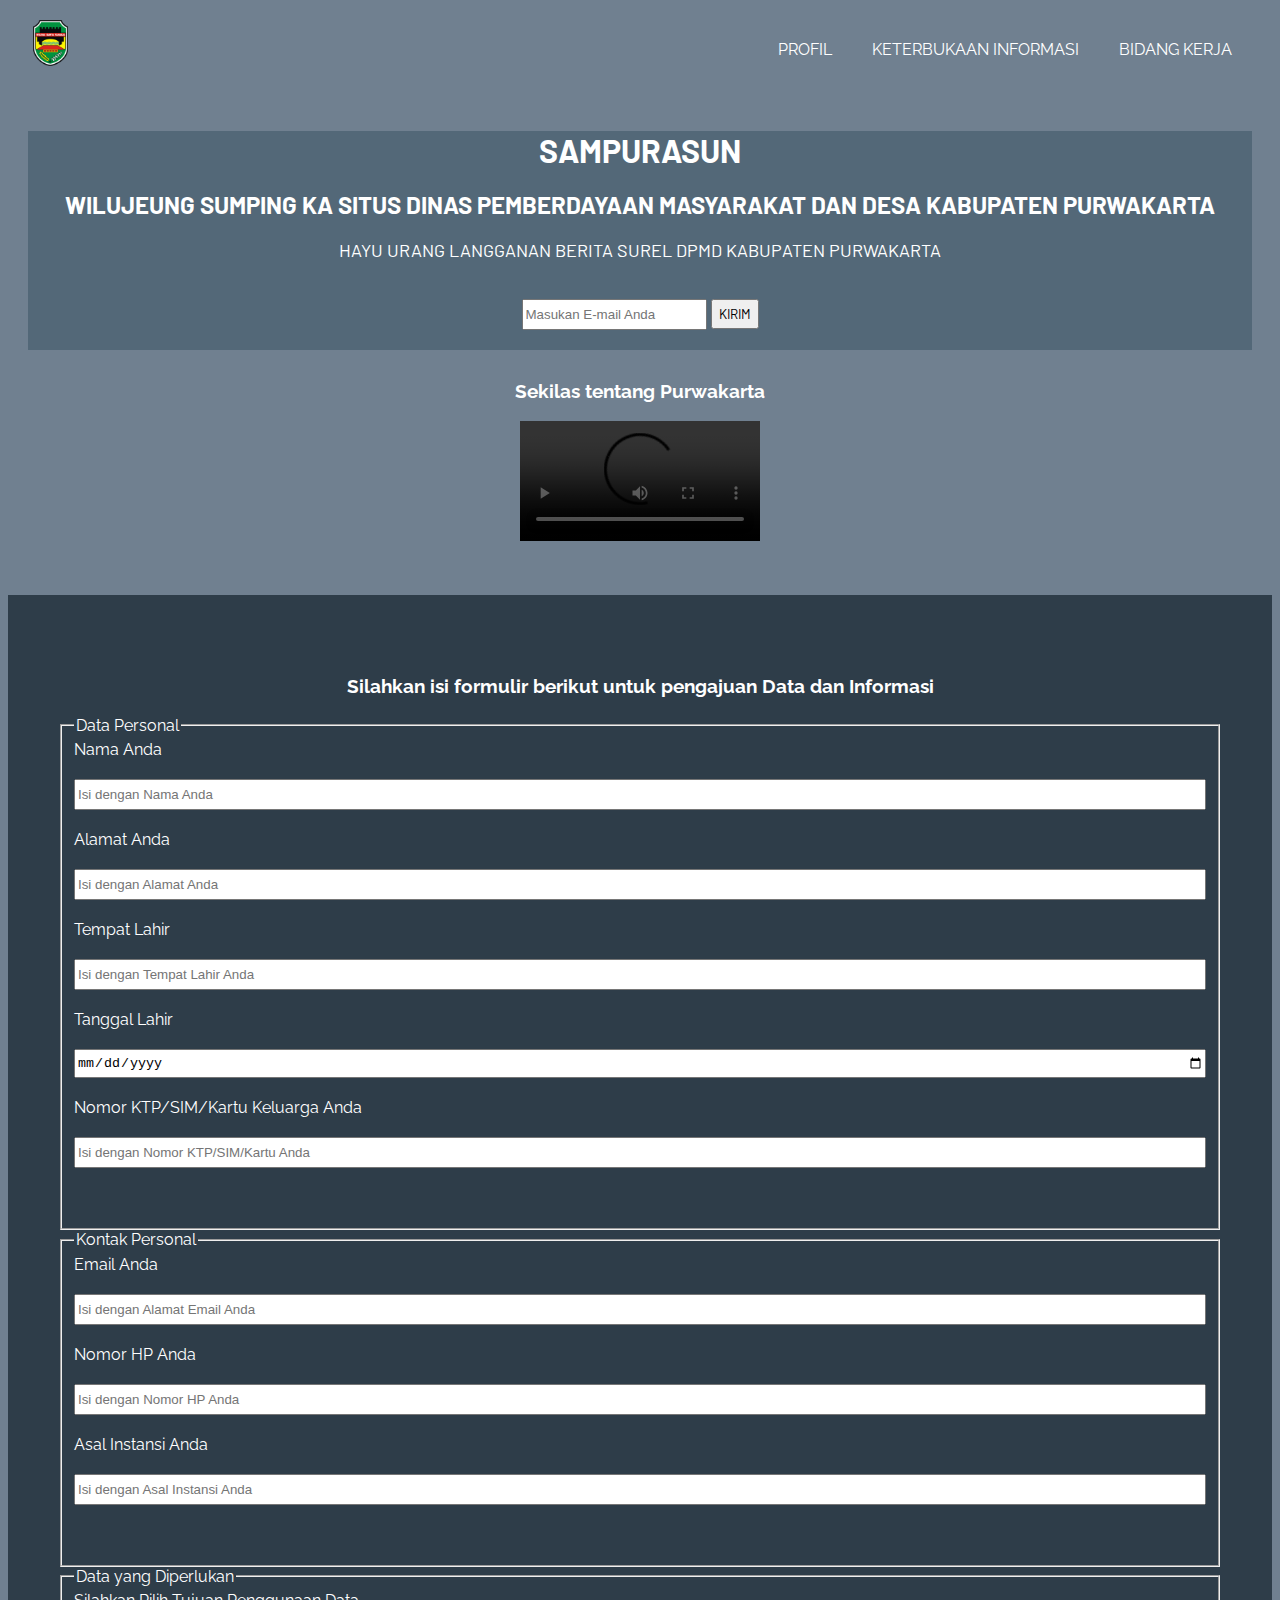
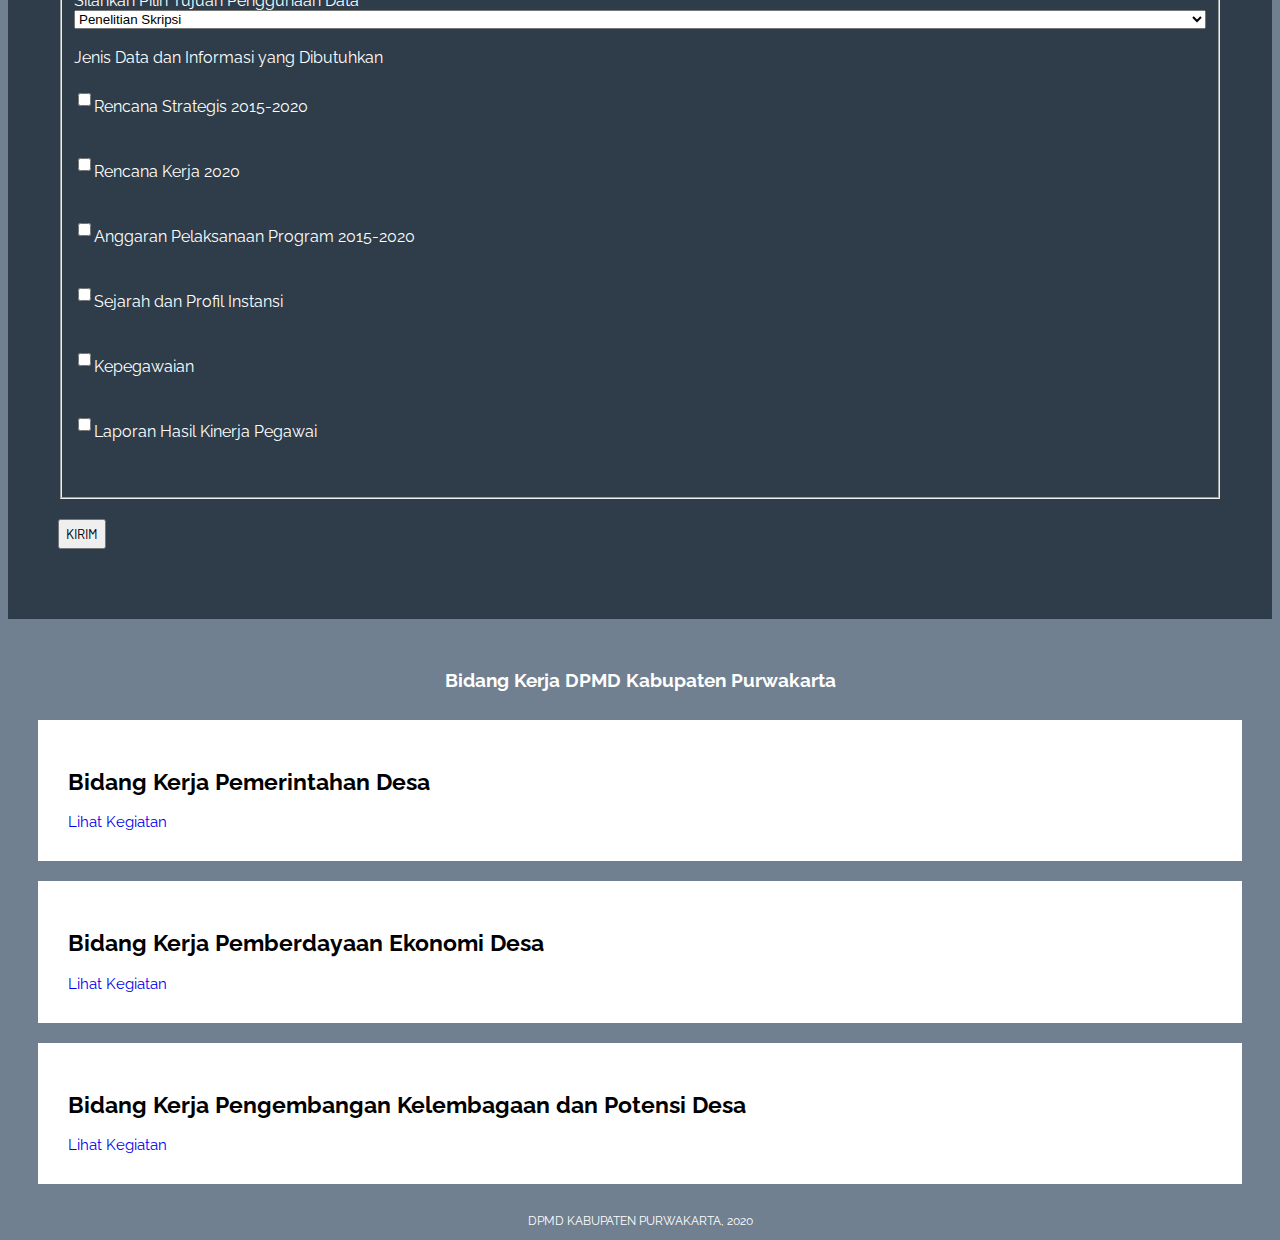
<file: Product Landing Page/index.html>
<!DOCTYPE html>
<html lang="en">
<head>
    <meta charset="UTF-8">
    <meta name="viewport" content="width=device-width, initial-scale=1.0">
    <title>Document</title>
    <link rel="stylesheet" href="style/style.css">
    <link href="https://fonts.googleapis.com/css2?family=Barlow:wght@300&display=swap" rel="stylesheet">
    <link href="https://fonts.googleapis.com/css2?family=Raleway&display=swap" rel="stylesheet">
</head>
<body>
    <header id="header">
        <!-- Navigasi -->
        <nav id="nav-bar">
            <ul>
                <li><a class="nav-link" href="#bidangKerja">Bidang Kerja</a></li>
                <li><a class="nav-link" href="#informasi">Keterbukaan Informasi</a></li>
                <li><a class="nav-link" href="#profil">Profil</a></li>
            </ul>
            <img src="img/pwk.png" alt="logoPWK" id="header-img">
          </nav>
    </header>
    <main id="main-content">
        <!-- Jumbotron -->
        <div id="jumbotron">
            <h1>Sampurasun</h1>
            <h2>Wilujeung sumping ka situs Dinas Pemberdayaan Masyarakat dan Desa Kabupaten Purwakarta</h2>
            <div id="newsletter">
                <p>Hayu Urang Langganan Berita Surel DPMD Kabupaten Purwakarta</p>
                <form action="https://www.freecodecamp.com/email-submit" id="form">
                    <input type="email" name="email" id="email" placeholder="Masukan E-mail Anda">
                    <input type="submit" value="Kirim" id="submit">
                </form>
            </div>
        </div>
        <!-- Video -->
        <div id="profil">
            <h3>Sekilas tentang Purwakarta</h3>
            <video id="video" controls>
                <source src="https://www.youtube.com/watch?v=pyPWPxPKjDk" type="video/mp4">
            </video>
        </div>
        <!-- Keterbukaan Informasi -->
        <div id="informasi">
            <form action="#" id="formulirInformasi">
                <h3>Silahkan isi formulir berikut untuk pengajuan Data dan Informasi</h3>
                <fieldset>
                    <legend>Data Personal</legend>
                        <div id="personalData">
                            <label for="name">Nama Anda</label>
                            <input type="text" placeholder="Isi dengan Nama Anda" id="name" name="name">
                            <label for="Alamat">Alamat Anda</label>
                            <input type="text" placeholder="Isi dengan Alamat Anda" id="alamat" name="alamat" >
                            <label for="tempatLahir">Tempat Lahir</label>
                            <input type="text" placeholder="Isi dengan Tempat Lahir Anda" id="tempatLahir" name="tempatLahir">
                            <label for="tanggalLahir">Tanggal Lahir</label>
                            <input type="date" id="tanggalLahir" name="tanggalLahir">
                            <label for="idNumber">Nomor KTP/SIM/Kartu Keluarga Anda</label>
                            <input type="number" placeholder="Isi dengan Nomor KTP/SIM/Kartu Anda" id="idNumber" name="idNumber" max="15">
                        </div>
                </fieldset>
                <fieldset>
                    <legend>Kontak Personal</legend>
                        <div id="personalContact">
                            <label for="email">Email Anda</label>
                            <input type="email" placeholder="Isi dengan Alamat Email Anda" id="email" name="email">
                            <label for="noHp">Nomor HP Anda</label>
                            <input type="number" placeholder="Isi dengan Nomor HP Anda" id="noHP" name="noHp" max="12">
                            <label for="asalInstansi">Asal Instansi Anda</label>
                            <input type="text" placeholder="Isi dengan Asal Instansi Anda" id="instansi" name="asalInstansi">
                        </div>
                </fieldset>
                <fieldset >
                    <legend>Data yang Diperlukan</legend>
                        <div id="dataRequest">
                            <label for="informasiData">Silahkan Pilih Tujuan Penggunaan Data</label>
                            <select name="informasiData" id="informasiData">
                                <option value="1">Penelitian Skripsi</option>
                                <option value="2">Penelitian Thesis</option>
                                <option value="3">Penelitian Disertasi</option>
                                <option value="4">Penelitian Karya Tulis Ilmiah</option>
                            </select>
                            <br>
                            <label for="jenisData">Jenis Data dan Informasi yang Dibutuhkan</label>
                            <label><input type="checkbox" name="jenisData">Rencana Strategis 2015-2020</label>
                            <label><input type="checkbox" name="jenisData">Rencana Kerja 2020</label>
                            <label><input type="checkbox" name="jenisData">Anggaran Pelaksanaan Program 2015-2020</label>
                            <label><input type="checkbox" name="jenisData">Sejarah dan Profil Instansi</label>
                            <label><input type="checkbox" name="jenisData">Kepegawaian</label>
                            <label><input type="checkbox" name="jenisData">Laporan Hasil Kinerja Pegawai</label>
                        </div>
                </fieldset>
                <input type="submit" value="Kirim" id="submit">
            </form>
        </div>
        <!-- Bidang Kerja -->
        <h3>Bidang Kerja DPMD Kabupaten Purwakarta</h3>
        <div id="bidangKerja">
            <div id="pemDes">
                <h2>Bidang Kerja Pemerintahan Desa</h2>
                <a href="#">Lihat Kegiatan</a>
            </div>
            <div id="ekonomiDesa">
                <h2>Bidang Kerja Pemberdayaan Ekonomi Desa</h2>
                <a href="#">Lihat Kegiatan</a>
            </div>
            <div id="potensiDesa">
                <h2>Bidang Kerja Pengembangan Kelembagaan dan Potensi Desa</h2>
                <a href="#">Lihat Kegiatan</a>
            </div>
        </div>
    </main>
    <footer>
        <p>DPMD KABUPATEN PURWAKARTA, 2020</p>
    </footer>
</body>
</html>
</file>
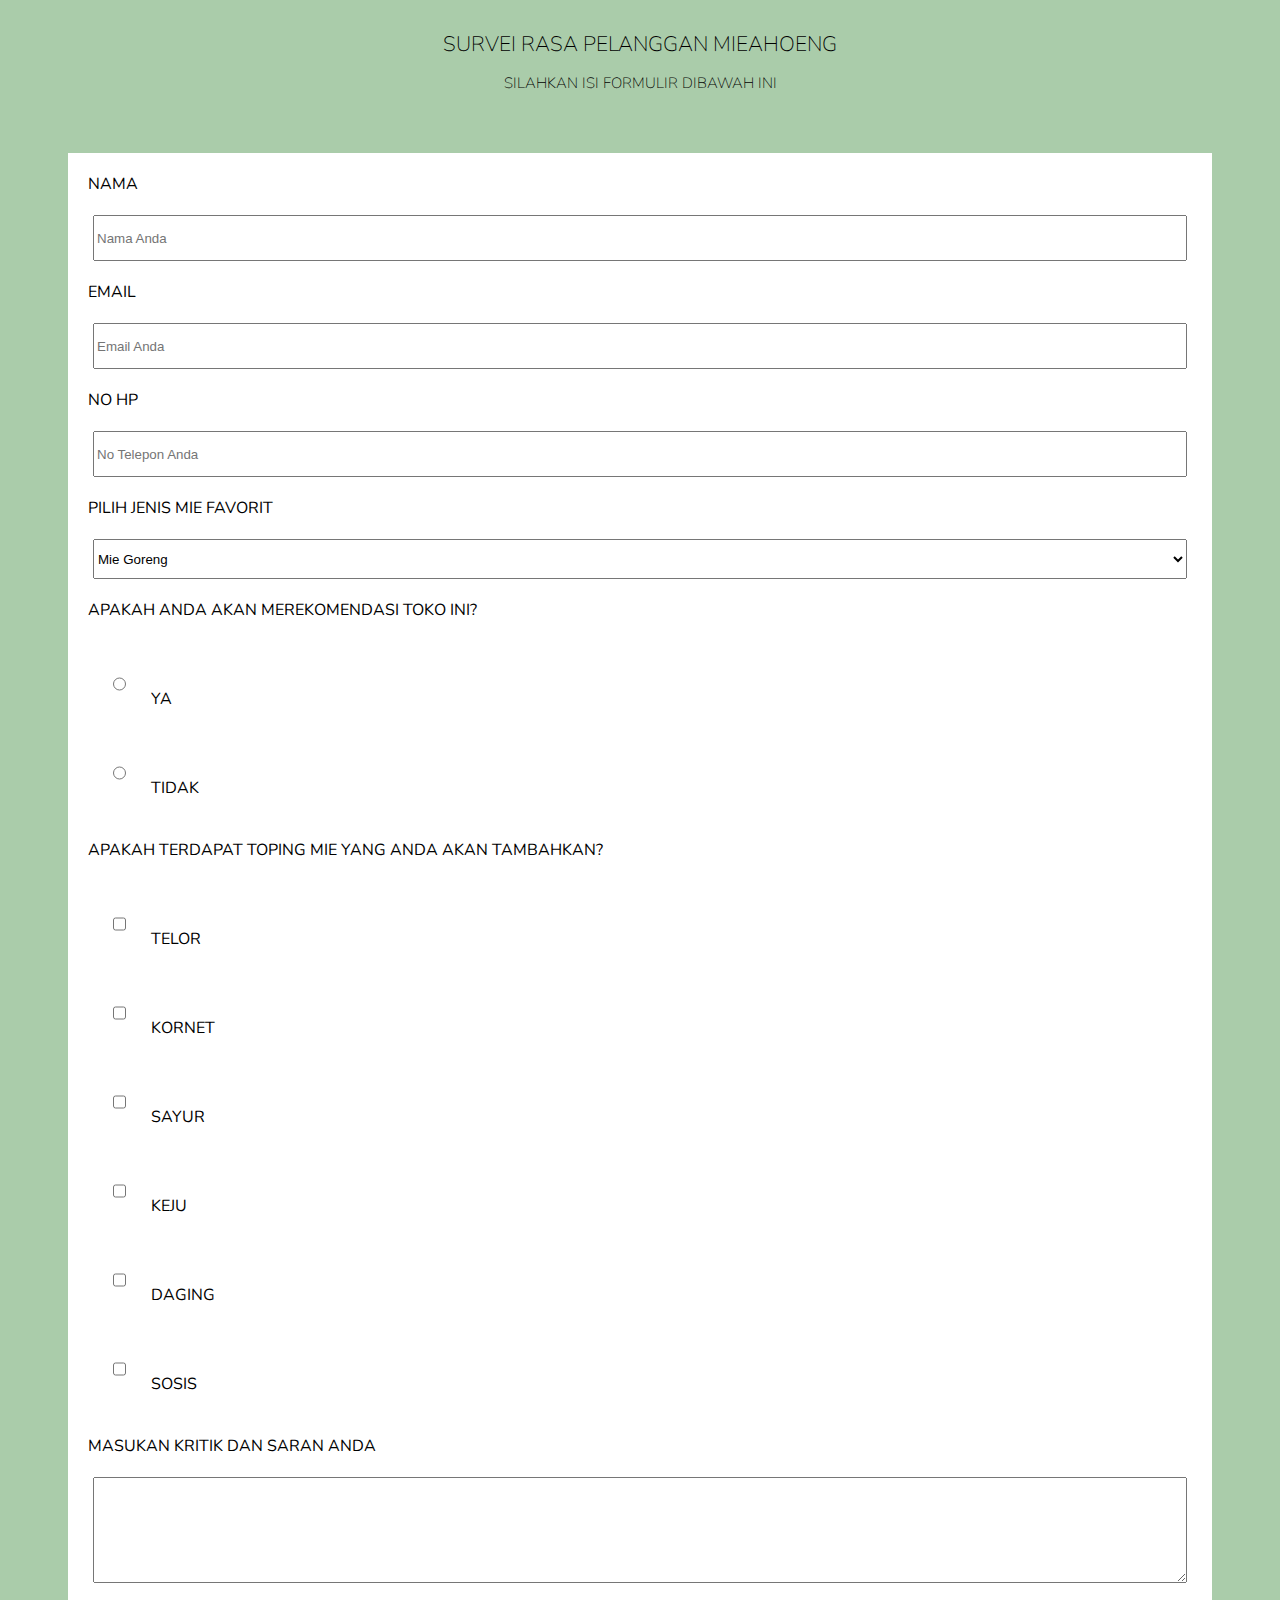
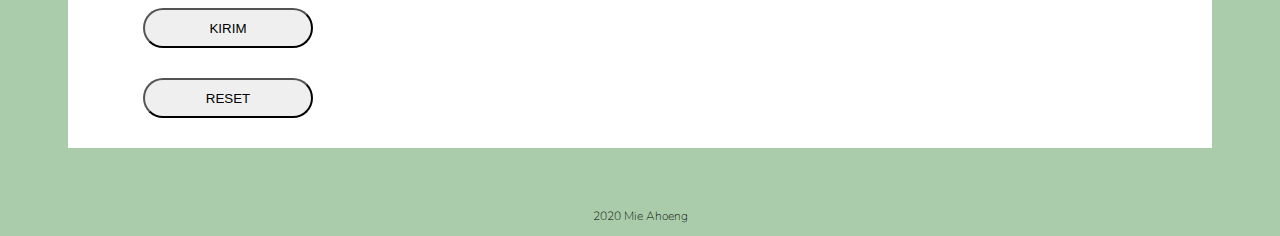
<file: Survey Page/index.html>
<!DOCTYPE html>
<html lang="en">
<head>
    <meta charset="UTF-8">
    <meta name="viewport" content="width=device-width, initial-scale=1.0">
    <title>Survey Form</title>
    <link rel="stylesheet" href="css/style.css">
    <link href="https://fonts.googleapis.com/css2?family=Nunito&display=swap" rel="stylesheet">
</head>
<body>
    <header>
        <h1 id="title">Survei Rasa Pelanggan MieAhoeng</h1>
        <p id="description">Silahkan isi formulir dibawah ini</p>
    </header>
    <main>
        <!-- Jumbotron -->
        <form action="#" id="survey-form">
            <label for="name" id="name-label">Nama</label>
            <input type="text" id="name" placeholder="Nama Anda" required>
            <label for="email" id="email-label">Email</label>
            <input type="email" id="email" placeholder="Email Anda" required>
            <label for="number" id="number-label">No HP</label>
            <input type="number" id="number" placeholder="No Telepon Anda" min="6" max="12">

            <label for="mieType" id="mieType-label">Pilih Jenis Mie Favorit</label>
            <select name="mieType" id="dropdown">
                <option value="mieGoreng">Mie Goreng</option>
                <option value="mieRebus">Mie Rebus</option>
                <option value="omelet">Telor Mie</option>
                <option value="lasagna">Lasagna Mie</option>
                <option value="internet">Indomie Telor Kornet</option>
            </select>

            <label for="rekomendasi" id="rekomendasiResto">Apakah anda akan merekomendasi toko ini?</label>
            <label><input type="radio" name="rekomendasi" value="1">Ya</label>
            <label><input type="radio" name="rekomendasi" value="2">Tidak</label>

            <label for="toping" id="topingMakanan">Apakah terdapat toping mie yang anda akan tambahkan?</label>
            <label><input type="checkbox" name="toping" value="telor">Telor</label>
            <label><input type="checkbox" name="toping" value="kornet">Kornet</label>
            <label><input type="checkbox" name="toping" value="sayur">Sayur</label>
            <label><input type="checkbox" name="toping" value="keju">Keju</label>
            <label><input type="checkbox" name="toping" value="daging">Daging</label>
            <label><input type="checkbox" name="toping" value="sosis">Sosis</label>

            <label for="kritikSaran" id="kritikSaran-label">Masukan Kritik dan Saran Anda</label>
            <textarea name="kritikSaran" id="kritikdanSaran" cols="30" rows="10"></textarea>
            <input type="submit" value="kirim" id="submit">
            <input type="reset" value="reset" id="reset">
        </form>
    </main>
    <footer>
        <h3>2020 Mie Ahoeng</h3>
    </footer>
</body>
</html>
</file>
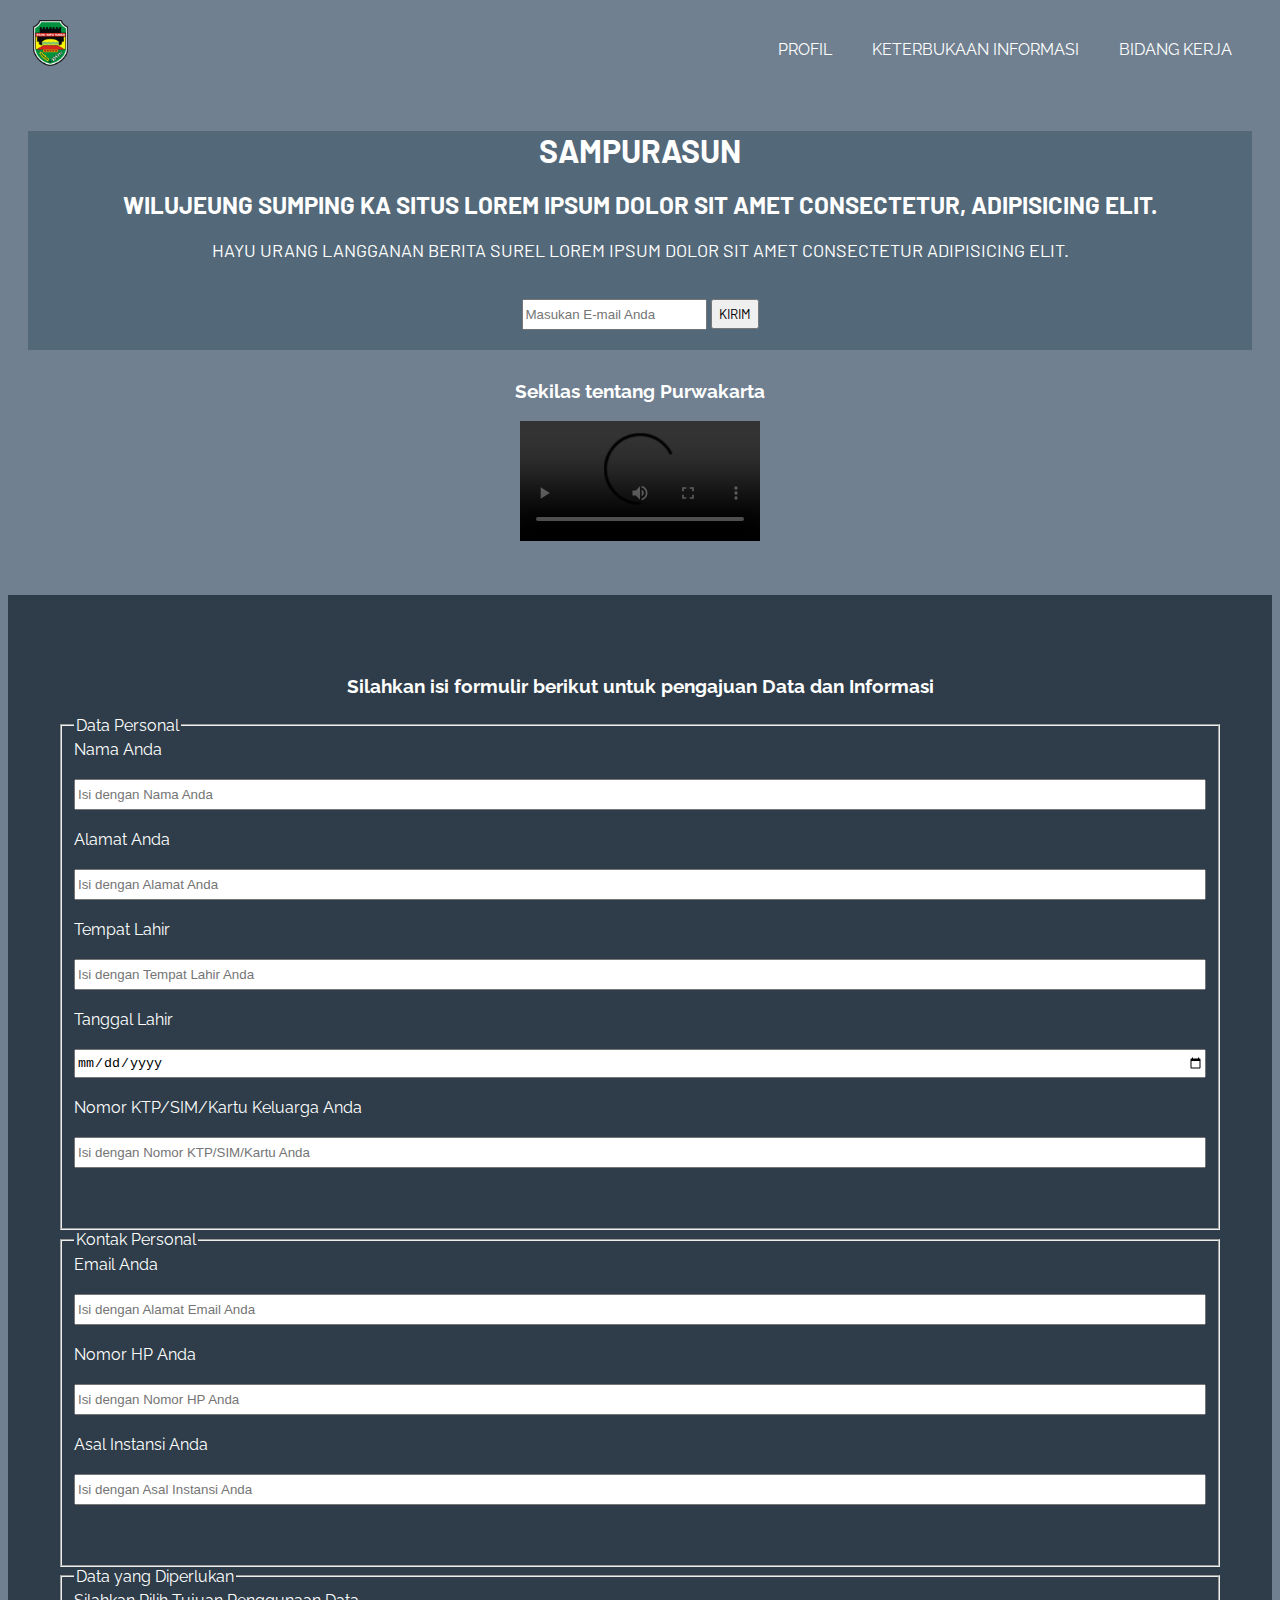
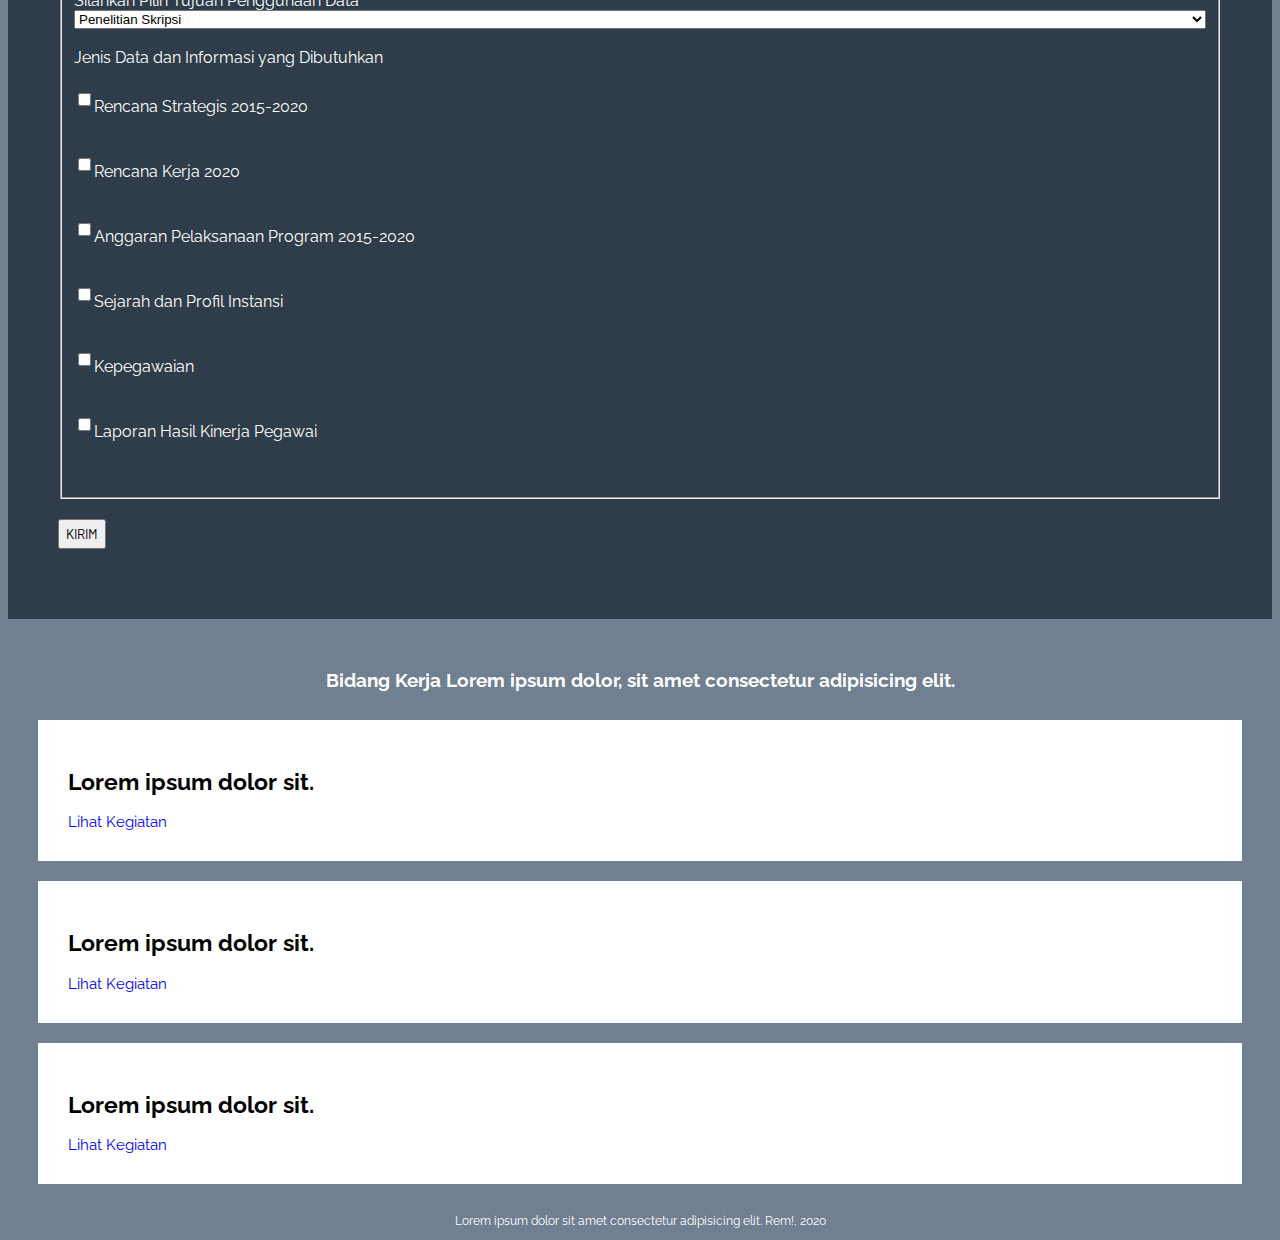
<file: Product Landing Page/product-landing-page.html>
<!DOCTYPE html>
<html lang="en">
<head>
    <meta charset="UTF-8">
    <meta name="viewport" content="width=device-width, initial-scale=1.0">
    <title>Document</title>
    <link rel="stylesheet" href="/Product Landing Page/style/style.css">
    <link href="https://fonts.googleapis.com/css2?family=Barlow:wght@300&display=swap" rel="stylesheet">
    <link href="https://fonts.googleapis.com/css2?family=Raleway&display=swap" rel="stylesheet">
</head>
<body>
    <header id="header">
        <!-- Navigasi -->
        <nav id="nav-bar">
            <ul>
                <li><a class="nav-link" href="#bidangKerja">Bidang Kerja</a></li>
                <li><a class="nav-link" href="#informasi">Keterbukaan Informasi</a></li>
                <li><a class="nav-link" href="#profil">Profil</a></li>
            </ul>
            <img src="img/pwk.png" alt="logoPWK" id="header-img">
          </nav>
    </header>
    <main id="main-content">
        <!-- Jumbotron -->
        <div id="jumbotron">
            <h1>Sampurasun</h1>
            <h2>Wilujeung sumping ka situs Lorem ipsum dolor sit amet consectetur, adipisicing elit.</h2>
            <div id="newsletter">
                <p>Hayu Urang Langganan Berita Surel Lorem ipsum dolor sit amet consectetur adipisicing elit.</p>
                <form action="https://www.freecodecamp.com/email-submit" id="form">
                    <input type="email" name="email" id="email" placeholder="Masukan E-mail Anda">
                    <input type="submit" value="Kirim" id="submit">
                </form>
            </div>
        </div>
        <!-- Video -->
        <div id="profil">
            <h3>Sekilas tentang Purwakarta</h3>
            <video id="video" controls>
                <source src="https://www.youtube.com/watch?v=pyPWPxPKjDk" type="video/mp4">
            </video>
        </div>
        <!-- Keterbukaan Informasi -->
        <div id="informasi">
            <form action="#" id="formulirInformasi">
                <h3>Silahkan isi formulir berikut untuk pengajuan Data dan Informasi</h3>
                <fieldset>
                    <legend>Data Personal</legend>
                        <div id="personalData">
                            <label for="name">Nama Anda</label>
                            <input type="text" placeholder="Isi dengan Nama Anda" id="name" name="name">
                            <label for="Alamat">Alamat Anda</label>
                            <input type="text" placeholder="Isi dengan Alamat Anda" id="alamat" name="alamat" >
                            <label for="tempatLahir">Tempat Lahir</label>
                            <input type="text" placeholder="Isi dengan Tempat Lahir Anda" id="tempatLahir" name="tempatLahir">
                            <label for="tanggalLahir">Tanggal Lahir</label>
                            <input type="date" id="tanggalLahir" name="tanggalLahir">
                            <label for="idNumber">Nomor KTP/SIM/Kartu Keluarga Anda</label>
                            <input type="number" placeholder="Isi dengan Nomor KTP/SIM/Kartu Anda" id="idNumber" name="idNumber" max="15">
                        </div>
                </fieldset>
                <fieldset>
                    <legend>Kontak Personal</legend>
                        <div id="personalContact">
                            <label for="email">Email Anda</label>
                            <input type="email" placeholder="Isi dengan Alamat Email Anda" id="email" name="email">
                            <label for="noHp">Nomor HP Anda</label>
                            <input type="number" placeholder="Isi dengan Nomor HP Anda" id="noHP" name="noHp" max="12">
                            <label for="asalInstansi">Asal Instansi Anda</label>
                            <input type="text" placeholder="Isi dengan Asal Instansi Anda" id="instansi" name="asalInstansi">
                        </div>
                </fieldset>
                <fieldset >
                    <legend>Data yang Diperlukan</legend>
                        <div id="dataRequest">
                            <label for="informasiData">Silahkan Pilih Tujuan Penggunaan Data</label>
                            <select name="informasiData" id="informasiData">
                                <option value="1">Penelitian Skripsi</option>
                                <option value="2">Penelitian Thesis</option>
                                <option value="3">Penelitian Disertasi</option>
                                <option value="4">Penelitian Karya Tulis Ilmiah</option>
                            </select>
                            <br>
                            <label for="jenisData">Jenis Data dan Informasi yang Dibutuhkan</label>
                            <label><input type="checkbox" name="jenisData">Rencana Strategis 2015-2020</label>
                            <label><input type="checkbox" name="jenisData">Rencana Kerja 2020</label>
                            <label><input type="checkbox" name="jenisData">Anggaran Pelaksanaan Program 2015-2020</label>
                            <label><input type="checkbox" name="jenisData">Sejarah dan Profil Instansi</label>
                            <label><input type="checkbox" name="jenisData">Kepegawaian</label>
                            <label><input type="checkbox" name="jenisData">Laporan Hasil Kinerja Pegawai</label>
                        </div>
                </fieldset>
                <input type="submit" value="Kirim" id="submit">
            </form>
        </div>
        <!-- Bidang Kerja -->
        <h3>Bidang Kerja Lorem ipsum dolor, sit amet consectetur adipisicing elit.</h3>
        <div id="bidangKerja">
            <div id="pemDes">
                <h2>Lorem ipsum dolor sit.</h2>
                <a href="#">Lihat Kegiatan</a>
            </div>
            <div id="ekonomiDesa">
                <h2>Lorem ipsum dolor sit.</h2>
                <a href="#">Lihat Kegiatan</a>
            </div>
            <div id="potensiDesa">
                <h2>Lorem ipsum dolor sit.</h2>
                <a href="#">Lihat Kegiatan</a>
            </div>
        </div>
    </main>
    <footer>
        <p>Lorem ipsum dolor sit amet consectetur adipisicing elit. Rem!, 2020</p>
    </footer>
</body>
</html>
</file>
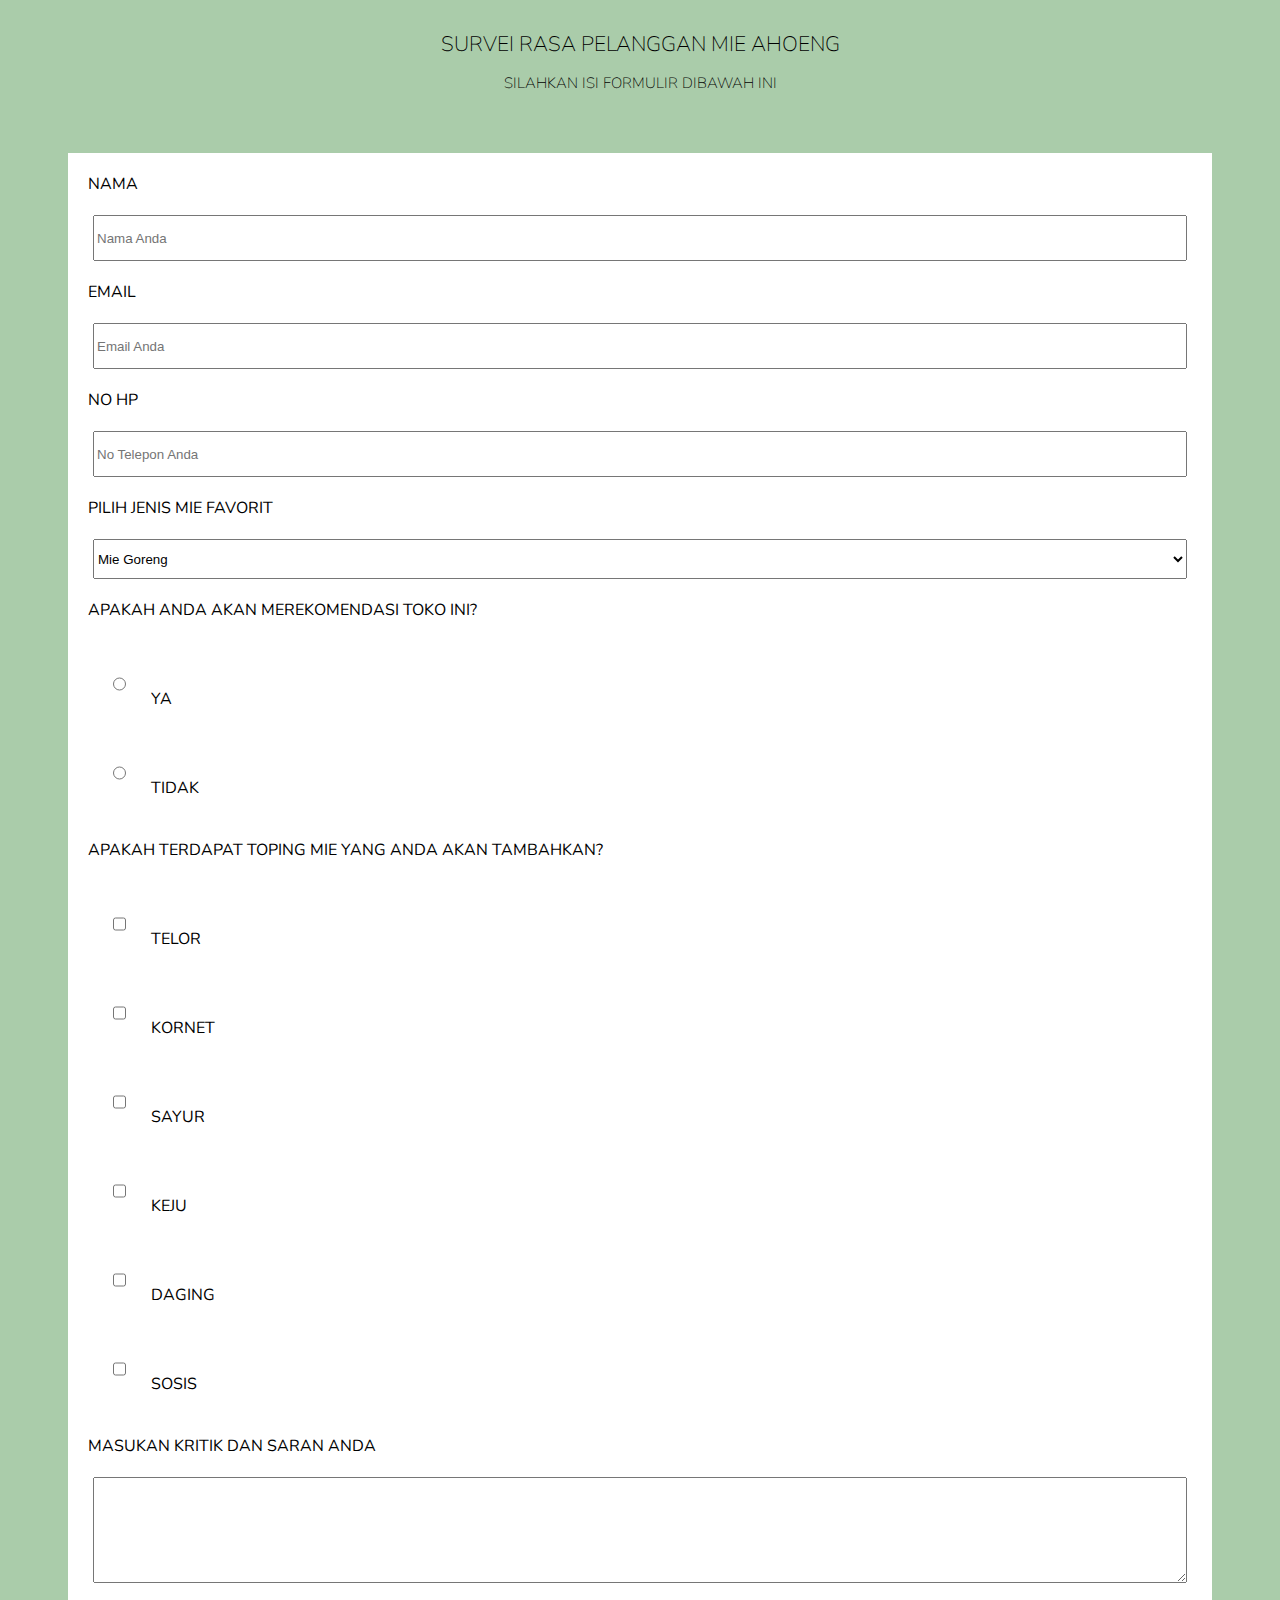
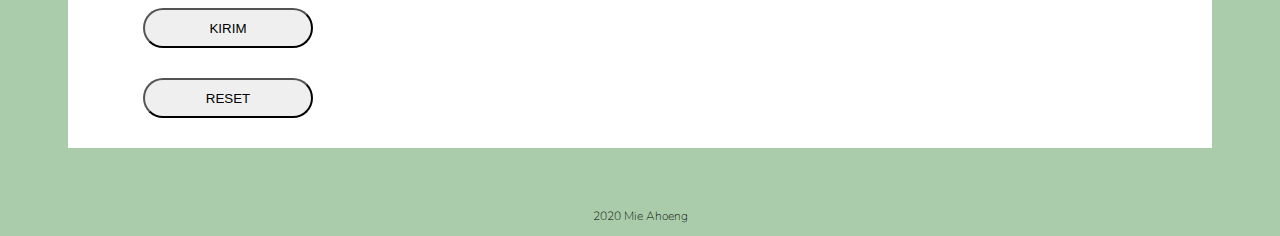
<file: Survey Page/survey-page.html>
<!DOCTYPE html>
<html lang="en">
<head>
    <meta charset="UTF-8">
    <meta name="viewport" content="width=device-width, initial-scale=1.0">
    <title>Survey Form</title>
    <link rel="stylesheet" href="/Survey Page/css/style.css">
    <link href="https://fonts.googleapis.com/css2?family=Nunito&display=swap" rel="stylesheet">
</head>
<body>
    <header>
        <h1 id="title">Survei Rasa Pelanggan Mie Ahoeng</h1>
        <p id="description">Silahkan isi formulir dibawah ini</p>
    </header>
    <main>
        <!-- Jumbotron -->
        <form action="#" id="survey-form">
            <label for="name" id="name-label">Nama</label>
            <input type="text" id="name" placeholder="Nama Anda" required>
            <label for="email" id="email-label">Email</label>
            <input type="email" id="email" placeholder="Email Anda" required>
            <label for="number" id="number-label">No HP</label>
            <input type="number" id="number" placeholder="No Telepon Anda" min="6" max="12">

            <label for="mieType" id="mieType-label">Pilih Jenis Mie Favorit</label>
            <select name="mieType" id="dropdown">
                <option value="mieGoreng">Mie Goreng</option>
                <option value="mieRebus">Mie Rebus</option>
                <option value="omelet">Telor Mie</option>
                <option value="lasagna">Lasagna Mie</option>
                <option value="internet">Indomie Telor Kornet</option>
            </select>

            <label for="rekomendasi" id="rekomendasiResto">Apakah anda akan merekomendasi toko ini?</label>
            <label><input type="radio" name="rekomendasi" value="1">Ya</label>
            <label><input type="radio" name="rekomendasi" value="2">Tidak</label>

            <label for="toping" id="topingMakanan">Apakah terdapat toping mie yang anda akan tambahkan?</label>
            <label><input type="checkbox" name="toping" value="telor">Telor</label>
            <label><input type="checkbox" name="toping" value="kornet">Kornet</label>
            <label><input type="checkbox" name="toping" value="sayur">Sayur</label>
            <label><input type="checkbox" name="toping" value="keju">Keju</label>
            <label><input type="checkbox" name="toping" value="daging">Daging</label>
            <label><input type="checkbox" name="toping" value="sosis">Sosis</label>

            <label for="kritikSaran" id="kritikSaran-label">Masukan Kritik dan Saran Anda</label>
            <textarea name="kritikSaran" id="kritikdanSaran" cols="30" rows="10"></textarea>
            <input type="submit" value="kirim" id="submit">
            <input type="reset" value="reset" id="reset">
        </form>
    </main>
    <footer>
        <h3>2020 Mie Ahoeng</h3>
    </footer>
</body>
</html>
</file>
<file: Product Landing Page/style/style.css>
/* #header { ...
    position: fixed;
    top: 0;
} */

/* Header */
#header-img {
    display: flex;
    max-width: 35px;
    margin-left: 25px;
    margin-top: 20px;
    margin-bottom: 20px;
}

/* Nav */
#nav-bar {
    background-color: #708090;
}

.nav-link, li{
    float: right;
    margin-top: 10px;
    margin-left: 0;
    padding-right: 20px;
    color: white;
    text-decoration: none;
    text-transform: uppercase;
}

/* Jumbotron */
#jumbotron {
    margin-top: 65px;
    margin-left: 20px;
    margin-right: 20px;
    background-color: #536878;
    color: #fff;
    text-align: center;
    text-transform: uppercase;
    font-family: 'Barlow', sans-serif;
}

#newsletter, p {
    align-items: center;
    margin-top: 20px;
    font-size: 18px;
}

#submit {
    font-family: 'Barlow', sans-serif;
    text-transform: uppercase;
    height: 30px;
}

/* Video */
#video {
    width: 320px;
    height: 240px;
    align-items: center;
}

#profil, h3 {
    color: white;
    text-align: center;
    margin-top: 30px;
    margin-right: 30px;
    margin-left: 30px;
}

/* Formulir */
#formulirInformasi {
    background-color: #2e3d49;
    padding: 50px;
    margin-top: 50px;
    margin-bottom: 50px;
}

#personalData, #personalContact, #dataRequest {
    display: flex;
    flex-direction: column;
    margin-bottom: 30px;
}

/* Bidang Kerja */
#bidangKerja {
    display: flex;
    justify-content: center;
}

#pemDes, #ekonomiDesa, #potensiDesa {
    display: flex;
    font-size: 15px;
    flex-direction: column;
    margin: 10px;
    padding: 30px;
    background-color: #fff;
}

#pemDes, #ekonomiDesa, #potensiDesa, a {
    text-decoration: none;
}

#pemDes {
    flex: 2;
}

#ekonomiDesa {
    flex: 1;
}

#potensiDesa {
    flex: 2;
}

fieldset {
    color: #fff;
}

input {
    margin-top: 20px;
    margin-bottom: 20px;
    height: 25px;
    max-width: auto;
}

ul {
    list-style-type: none;
    padding: 0
}

body {
    font-family: 'Raleway', sans-serif;
    background-color: #708090;
}

footer p {
    color: #fff;
    text-align: center;
}

/* Media Query */
@media only screen and (min-width: 400px) {
    #bidangKerja {
        margin-left: 20px;
        margin-right: 20px;
        flex-direction: column;
    }

    #video {
        width: 240px;
        height: 120px;
    }

    footer p {
        font-size: 12px;
    }
}
</file>
<file: Survey Page/css/style.css>
body {
    background-color: #aaccaa;
    font-family: 'Nunito', sans-serif;
}

#title {
    text-align: center;
    text-transform: uppercase;
    margin-top: 30px;
    font-size: 21px;
    font-weight: 100;
}

#description {
    text-align: center;
    text-transform: uppercase;
    font-size: 15px;
    font-weight: 50;
}

#survey-form {
    display: grid;
    text-align: justify;
    margin: 60px;
    background-color: white;
}

#submit, #reset {
    margin-left: 75px;
    margin-right: 75px;
    margin-bottom: 30px;
    width: auto;
    width: 170px;
    height: 40px;
    border-radius: 50px;
    text-transform: uppercase;
}

label {
    padding: 20px;
    text-transform: uppercase;
}

input {
    margin-left: 25px;
    margin-right: 25px;
    height: 40px;
}

textarea {
    margin-left: 25px;
    margin-right: 25px;
    margin-bottom: 25px;
    height: 100px; 
}

select {
    margin-left: 25px;
    margin-right: 25px;
    height: 40px;
}

footer h3 {
    text-align: center;
    font-size: 12px;
    font-weight: 100;
}
</file>
